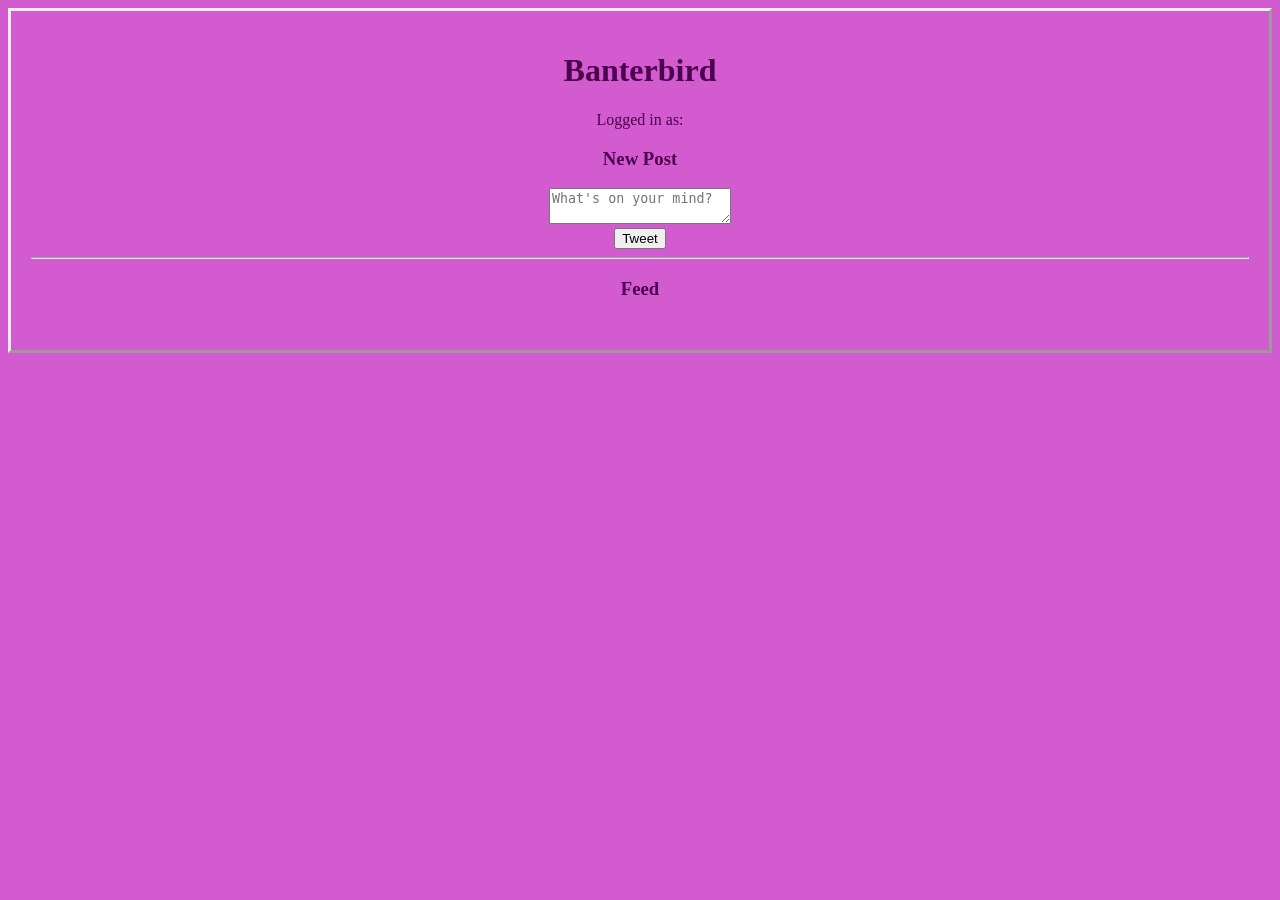
<file: templates/index.html>
<!DOCTYPE html>
<html>
<head>
    <title>Banterbird</title>
    <script src="/static/js/app.js" defer></script>
    <link rel="stylesheet" href="/static/css/style.css">

</head>
<body>
    <h1>Banterbird</h1>
    <div>
        Logged in as: <strong id="username">Bob</strong>
    </div>
    <div>
        <h3>New Post</h3>
        <textarea id="postInput" placeholder="What's on your mind?"></textarea><br>
        <button onclick="submitPost()">Tweet</button>
    </div>
    <hr>
    <h3>Feed</h3>
    <div id="feed"></div>

    <template id="post-template">
        <div class="post">
            <p><strong class="username"></strong>: <span class="message"></span></p>
            <small class="timestamp"></small>
            <hr>
        </div>
    </template>
    <script>
        document.getElementById("username").innerText = localStorage.getItem("username");
    </script>
</body>
</html>
</file>
<file: static/css/style.css>
/* style.css */

body {
    font-family: 'Papyrus', fantasy;
    color: #4d004d;
    background-color: #d15bcf;
    padding: 20px;
    border-style: outset;
    text-align: center;

}

#feed {
    margin-top: 30px;
}
</file>
